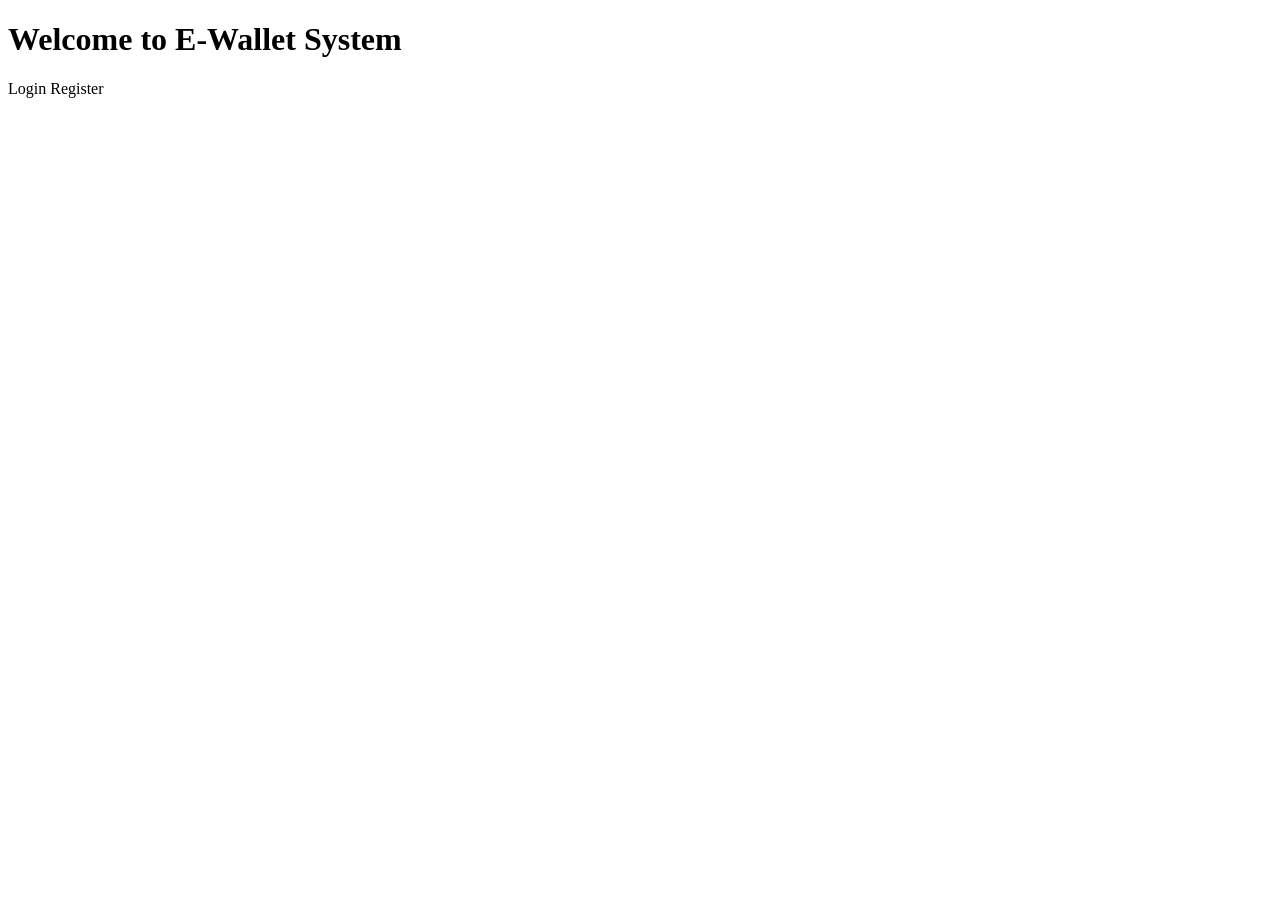
<file: ewallet/target/classes/templates/index.html>
<!DOCTYPE html>
<html xmlns:th="http://www.thymeleaf.org">
<head>
    <title>E-Wallet System</title>
    <link rel="stylesheet" th:href="@{/css/home.css}">
</head>
<body>

<div class="home-container">
    <h1>Welcome to E-Wallet System</h1>

    <div class="home-links">
        <a th:href="@{/login}">Login</a>
        <a th:href="@{/register}" class="register">Register</a>
    </div>
</div>

</body>
</html>
</file>
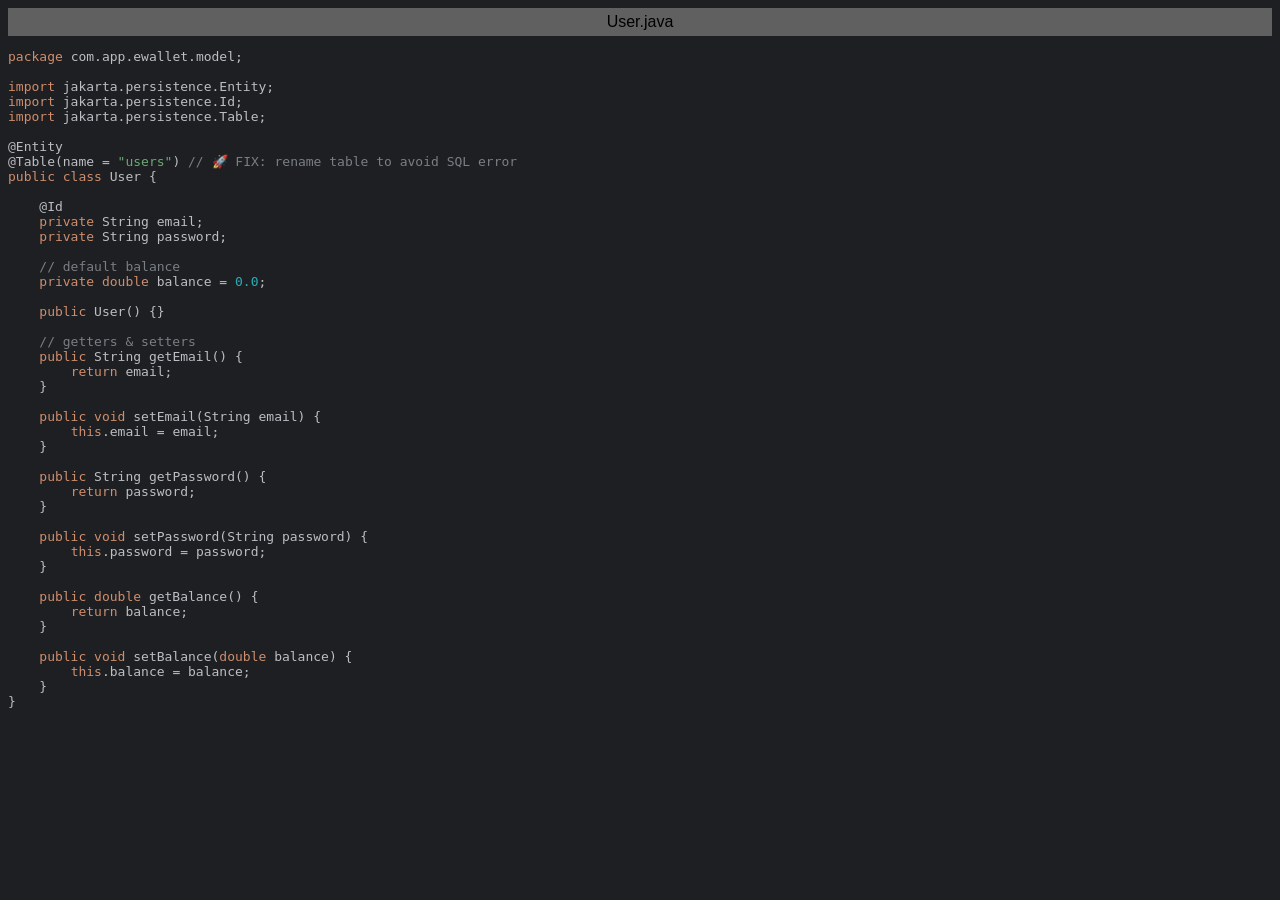
<file: ewallet/exportToHTML/model/User.java.html>
<html>
<head>
<title>User.java</title>
<meta http-equiv="Content-Type" content="text/html; charset=utf-8">
<style type="text/css">
.s0 { color: #cf8e6d;}
.s1 { color: #bcbec4;}
.s2 { color: #bcbec4;}
.s3 { color: #6aab73;}
.s4 { color: #7a7e85;}
.s5 { color: #2aacb8;}
</style>
</head>
<body bgcolor="#1e1f22">
<table CELLSPACING=0 CELLPADDING=5 COLS=1 WIDTH="100%" BGCOLOR="#606060" >
<tr><td><center>
<font face="Arial, Helvetica" color="#000000">
User.java</font>
</center></td></tr></table>
<pre><span class="s0">package </span><span class="s1">com</span><span class="s2">.</span><span class="s1">app</span><span class="s2">.</span><span class="s1">ewallet</span><span class="s2">.</span><span class="s1">model</span><span class="s2">;</span>

<span class="s0">import </span><span class="s1">jakarta</span><span class="s2">.</span><span class="s1">persistence</span><span class="s2">.</span><span class="s1">Entity</span><span class="s2">;</span>
<span class="s0">import </span><span class="s1">jakarta</span><span class="s2">.</span><span class="s1">persistence</span><span class="s2">.</span><span class="s1">Id</span><span class="s2">;</span>
<span class="s0">import </span><span class="s1">jakarta</span><span class="s2">.</span><span class="s1">persistence</span><span class="s2">.</span><span class="s1">Table</span><span class="s2">;</span>

<span class="s1">@Entity</span>
<span class="s1">@Table</span><span class="s2">(</span><span class="s1">name </span><span class="s2">= </span><span class="s3">&quot;users&quot;</span><span class="s2">) </span><span class="s4">// 🚀 FIX: rename table to avoid SQL error</span>
<span class="s0">public class </span><span class="s1">User </span><span class="s2">{</span>

    <span class="s1">@Id</span>
    <span class="s0">private </span><span class="s1">String email</span><span class="s2">;</span>
    <span class="s0">private </span><span class="s1">String password</span><span class="s2">;</span>

    <span class="s4">// default balance</span>
    <span class="s0">private double </span><span class="s1">balance </span><span class="s2">= </span><span class="s5">0.0</span><span class="s2">;</span>

    <span class="s0">public </span><span class="s1">User</span><span class="s2">() {}</span>

    <span class="s4">// getters &amp; setters</span>
    <span class="s0">public </span><span class="s1">String getEmail</span><span class="s2">() {</span>
        <span class="s0">return </span><span class="s1">email</span><span class="s2">;</span>
    <span class="s2">}</span>

    <span class="s0">public void </span><span class="s1">setEmail</span><span class="s2">(</span><span class="s1">String email</span><span class="s2">) {</span>
        <span class="s0">this</span><span class="s2">.</span><span class="s1">email </span><span class="s2">= </span><span class="s1">email</span><span class="s2">;</span>
    <span class="s2">}</span>

    <span class="s0">public </span><span class="s1">String getPassword</span><span class="s2">() {</span>
        <span class="s0">return </span><span class="s1">password</span><span class="s2">;</span>
    <span class="s2">}</span>

    <span class="s0">public void </span><span class="s1">setPassword</span><span class="s2">(</span><span class="s1">String password</span><span class="s2">) {</span>
        <span class="s0">this</span><span class="s2">.</span><span class="s1">password </span><span class="s2">= </span><span class="s1">password</span><span class="s2">;</span>
    <span class="s2">}</span>

    <span class="s0">public double </span><span class="s1">getBalance</span><span class="s2">() {</span>
        <span class="s0">return </span><span class="s1">balance</span><span class="s2">;</span>
    <span class="s2">}</span>

    <span class="s0">public void </span><span class="s1">setBalance</span><span class="s2">(</span><span class="s0">double </span><span class="s1">balance</span><span class="s2">) {</span>
        <span class="s0">this</span><span class="s2">.</span><span class="s1">balance </span><span class="s2">= </span><span class="s1">balance</span><span class="s2">;</span>
    <span class="s2">}</span>
<span class="s2">}</span>
</pre>
</body>
</html>
</file>
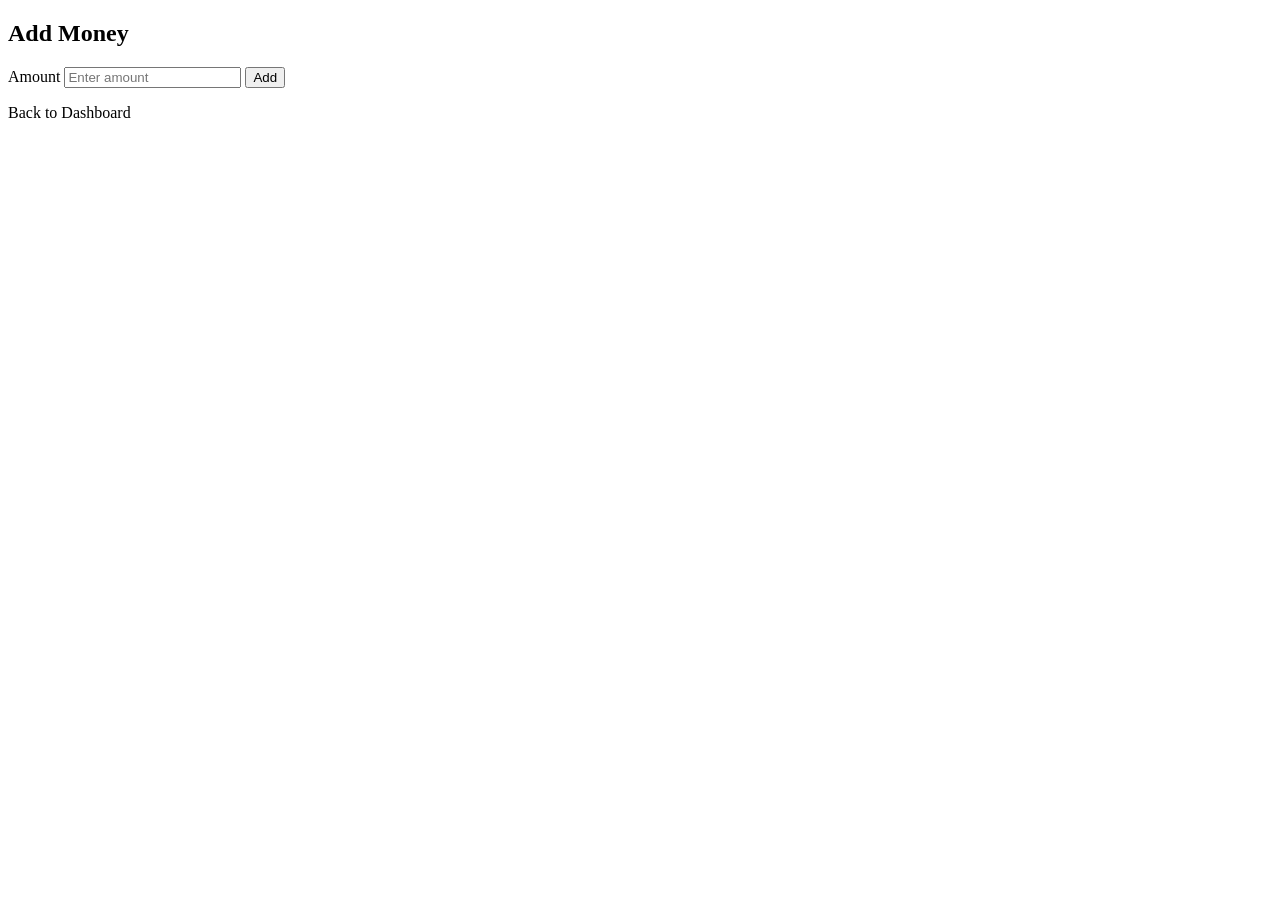
<file: ewallet/target/classes/templates/addmoney.html>
<!DOCTYPE html>
<html xmlns:th="http://www.thymeleaf.org">
<head>
    <title>Add Money</title>
    <link rel="stylesheet" th:href="@{/css/Css.css}">
</head>
<body>

<div class="container">
    <h2>Add Money</h2>

    <form th:action="@{/addmoney}" method="post">
        <label>Amount</label>
        <input type="number" name="amount" placeholder="Enter amount" required>

        <button type="submit">Add</button>
    </form>

    <p>
        <a th:href="@{/dashboard}">Back to Dashboard</a>
    </p>
</div>

</body>
</html>
</file>
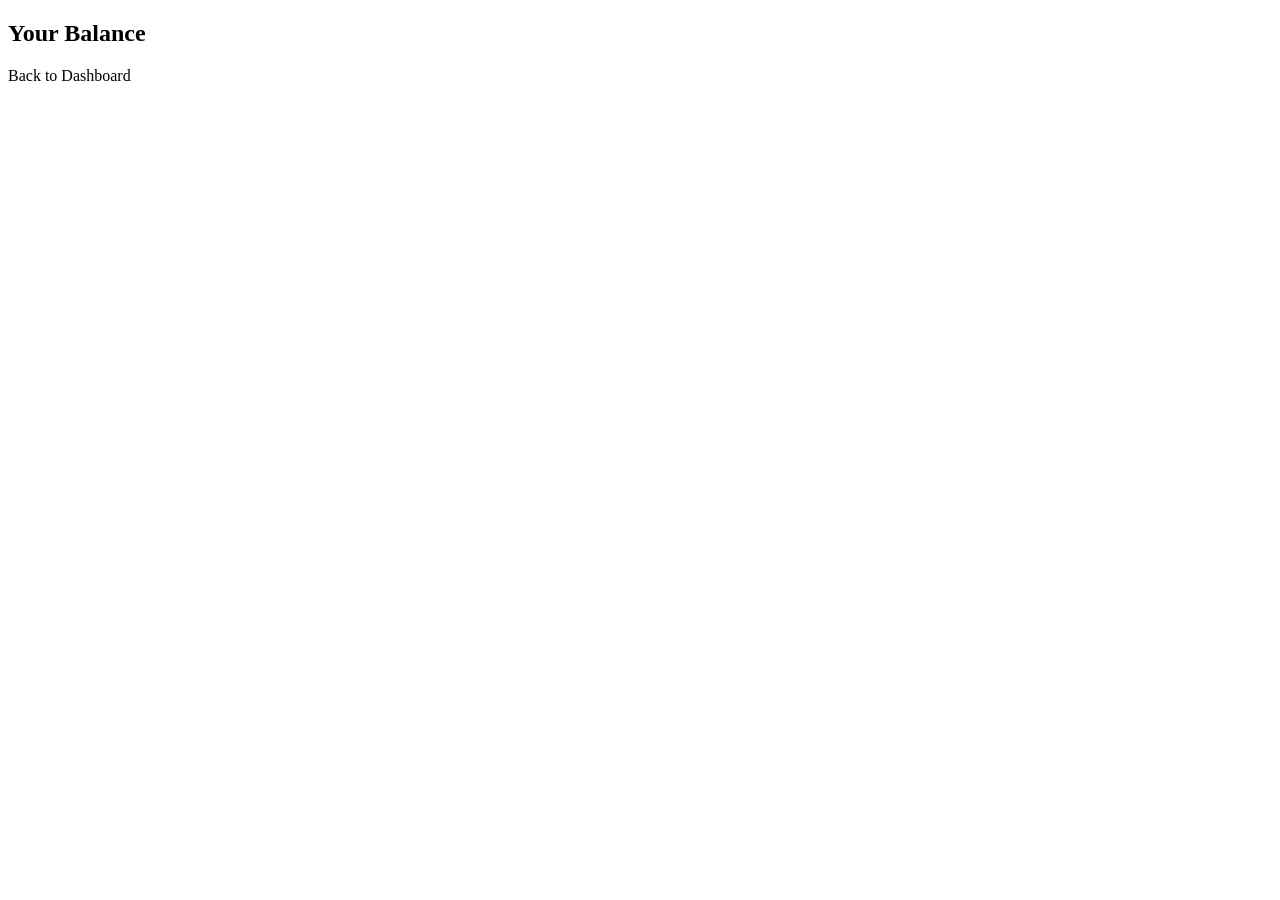
<file: ewallet/target/classes/templates/balance.html>
<!DOCTYPE html>
<html xmlns:th="http://www.thymeleaf.org">
<head>
    <title>Balance</title>
    <link rel="stylesheet" th:href="@{/css/Css.css}">
</head>
<body>

<div class="container">
    <h2>Your Balance</h2>

    <h3 th:text="'₹ ' + ${balance}"></h3>

    <p>
        <a th:href="@{/dashboard}">Back to Dashboard</a>
    </p>
</div>

</body>
</html>
</file>
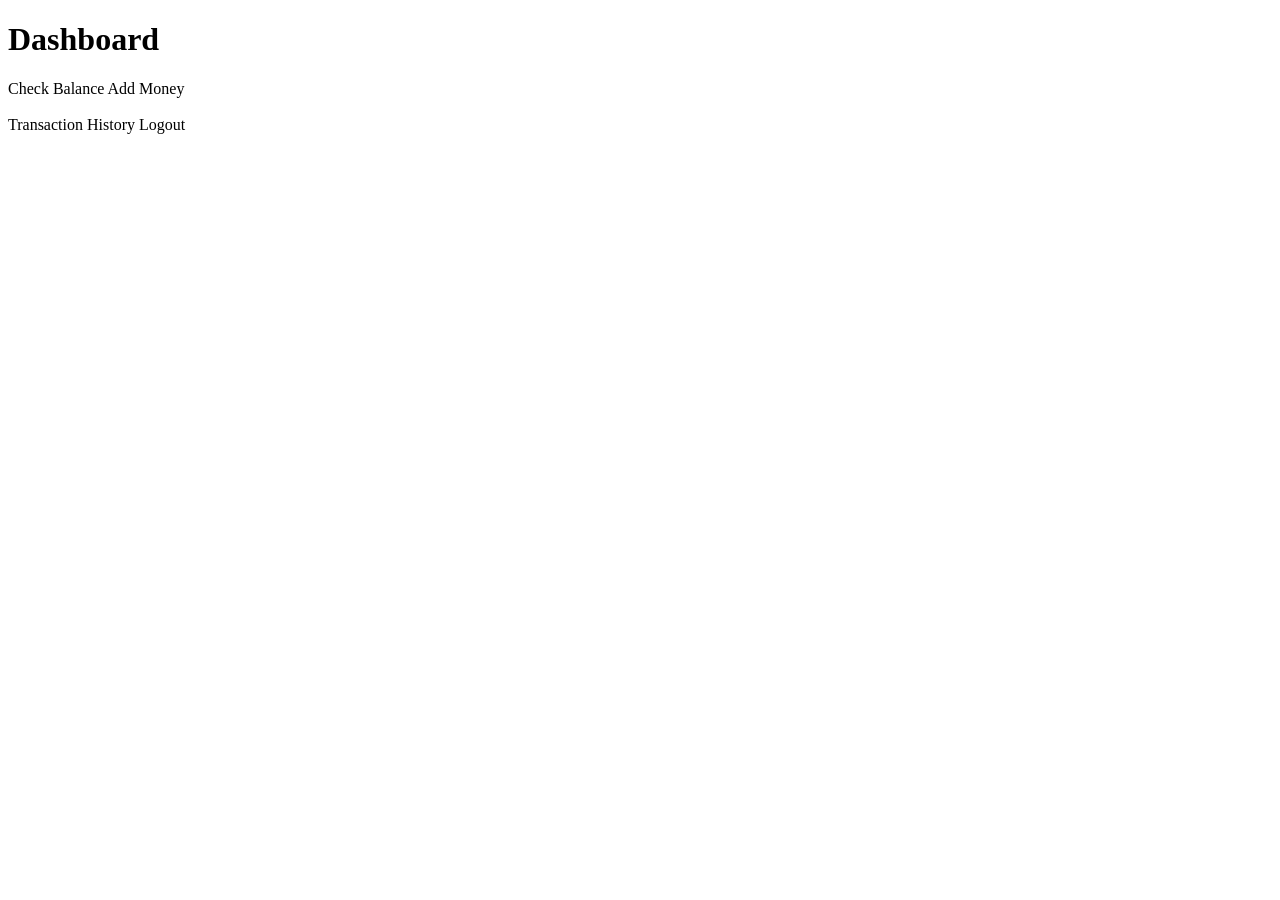
<file: ewallet/target/classes/templates/dashboard.html>
<!DOCTYPE html>
<html xmlns:th="http://www.thymeleaf.org">
<head>
    <title>Dashboard</title>
    <link rel="stylesheet" th:href="@{/css/home.css}">
</head>
<body>

<div class="home-container">
    <h1>Dashboard</h1>

    <div class="home-links">
        <a th:href="@{/balance}">Check Balance</a>
        <a th:href="@{/addmoney}" class="register">Add Money</a>
    </div>

    <br>

    <div class="home-links">
        <a th:href="@{/history}">Transaction History</a>
        <a th:href="@{/logout}" class="register">Logout</a>
    </div>
</div>

</body>
</html>
</file>
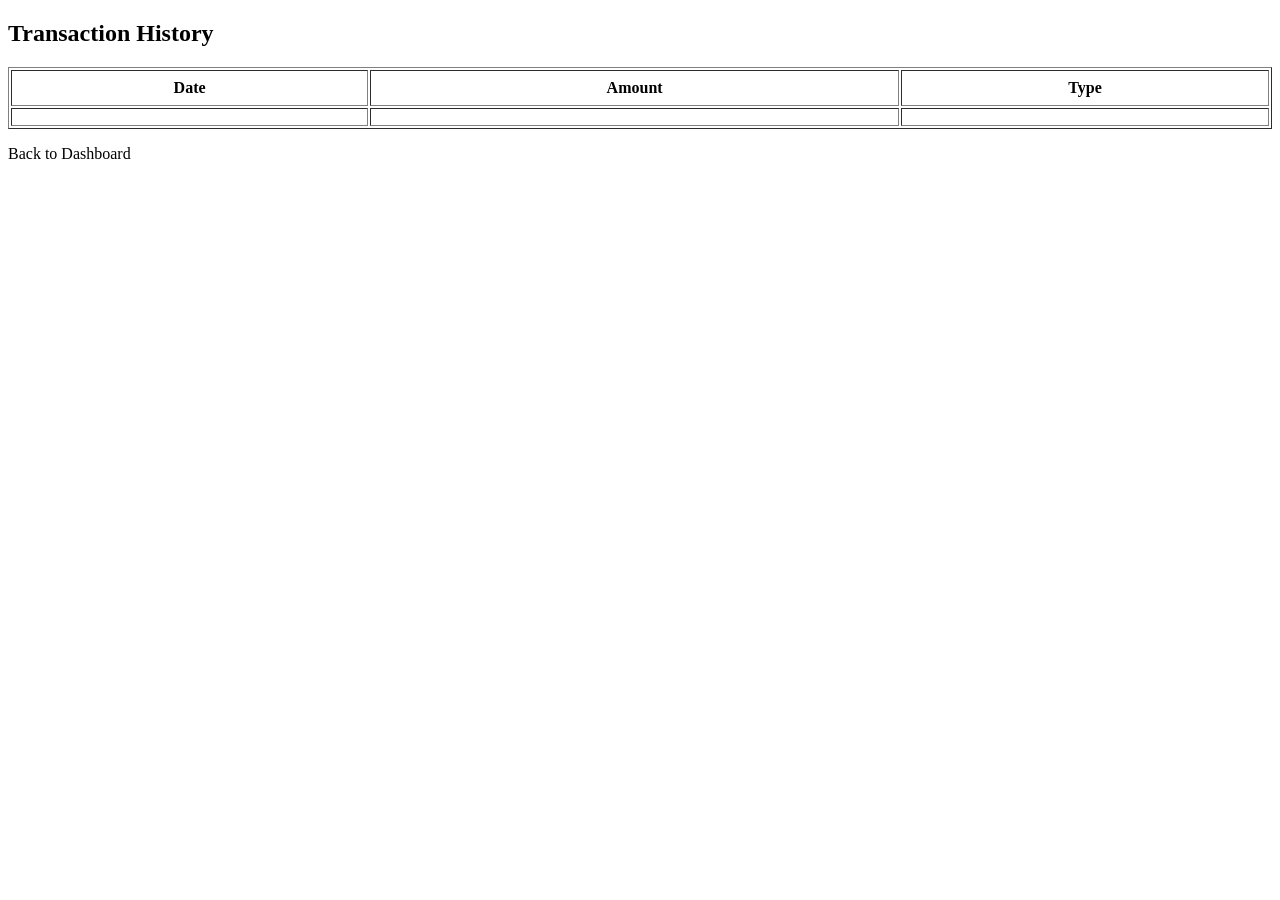
<file: ewallet/target/classes/templates/history.html>
<!DOCTYPE html>
<html xmlns:th="http://www.thymeleaf.org">
<head>
    <title>Transaction History</title>
    <link rel="stylesheet" th:href="@{/css/Css.css}">
</head>
<body>

<div class="container">
    <h2>Transaction History</h2>

    <table width="100%" border="1" cellpadding="8">
        <tr>
            <th>Date</th>
            <th>Amount</th>
            <th>Type</th>
        </tr>

        <tr th:each="tx : ${transactions}">
            <td th:text="${tx.date}"></td>
            <td th:text="${tx.amount}"></td>
            <td th:text="${tx.type}"></td>
        </tr>
    </table>

    <p>
        <a th:href="@{/dashboard}">Back to Dashboard</a>
    </p>
</div>

</body>
</html>
</file>
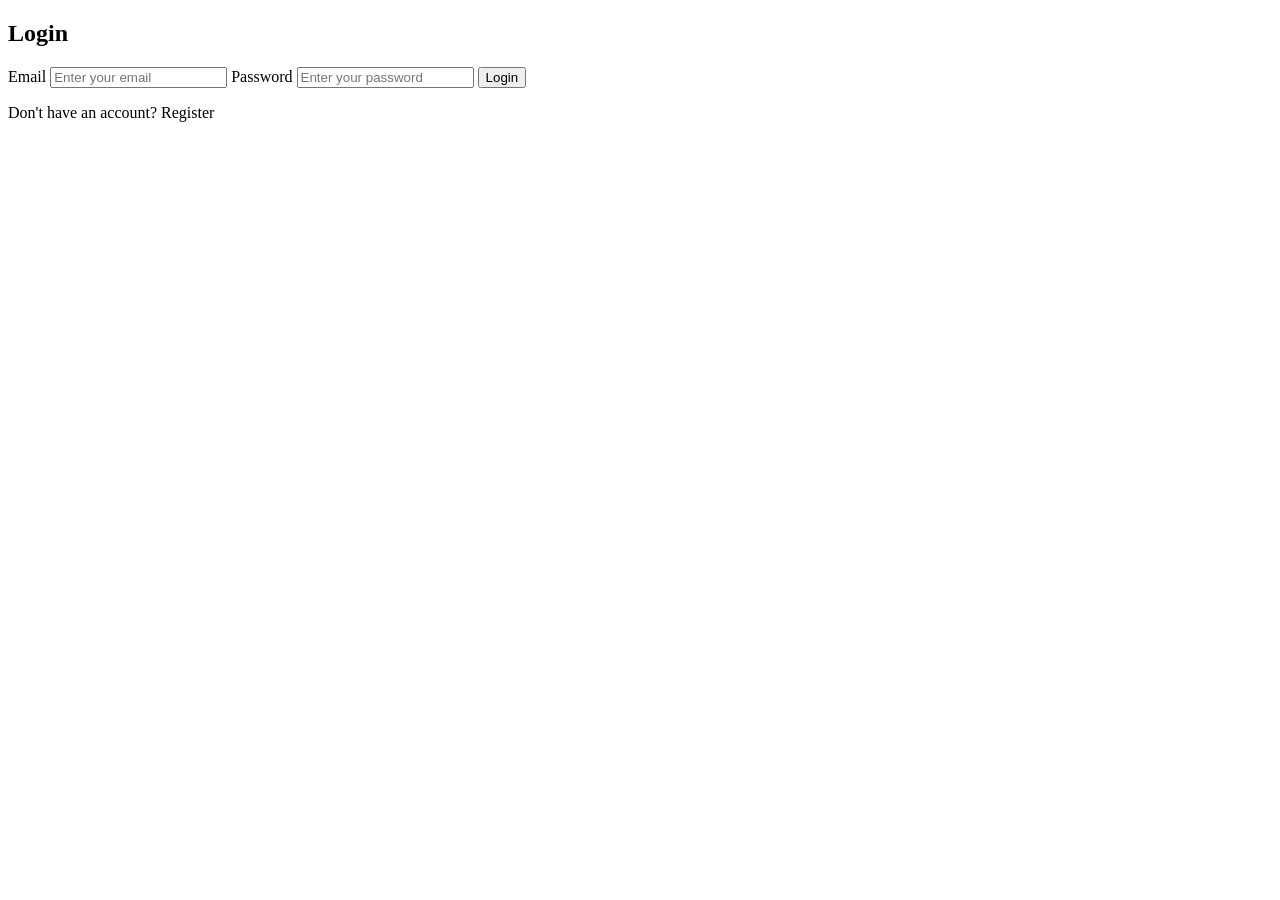
<file: ewallet/target/classes/templates/login.html>
<!DOCTYPE html>
<html xmlns:th="http://www.thymeleaf.org">
<head>
    <title>Login</title>
    <link rel="stylesheet" th:href="@{/css/Css.css}">
</head>
<body>

<div class="container">
    <h2>Login</h2>

    <p th:if="${error}" th:text="${error}" class="error"></p>

    <form th:action="@{/login}" method="post">
        <label>Email</label>
        <input type="email" name="email" placeholder="Enter your email" required>

        <label>Password</label>
        <input type="password" name="password" placeholder="Enter your password" required>

        <button type="submit">Login</button>
    </form>

    <p>
        Don't have an account?
        <a th:href="@{/register}">Register</a>
    </p>
</div>

</body>
</html>
</file>
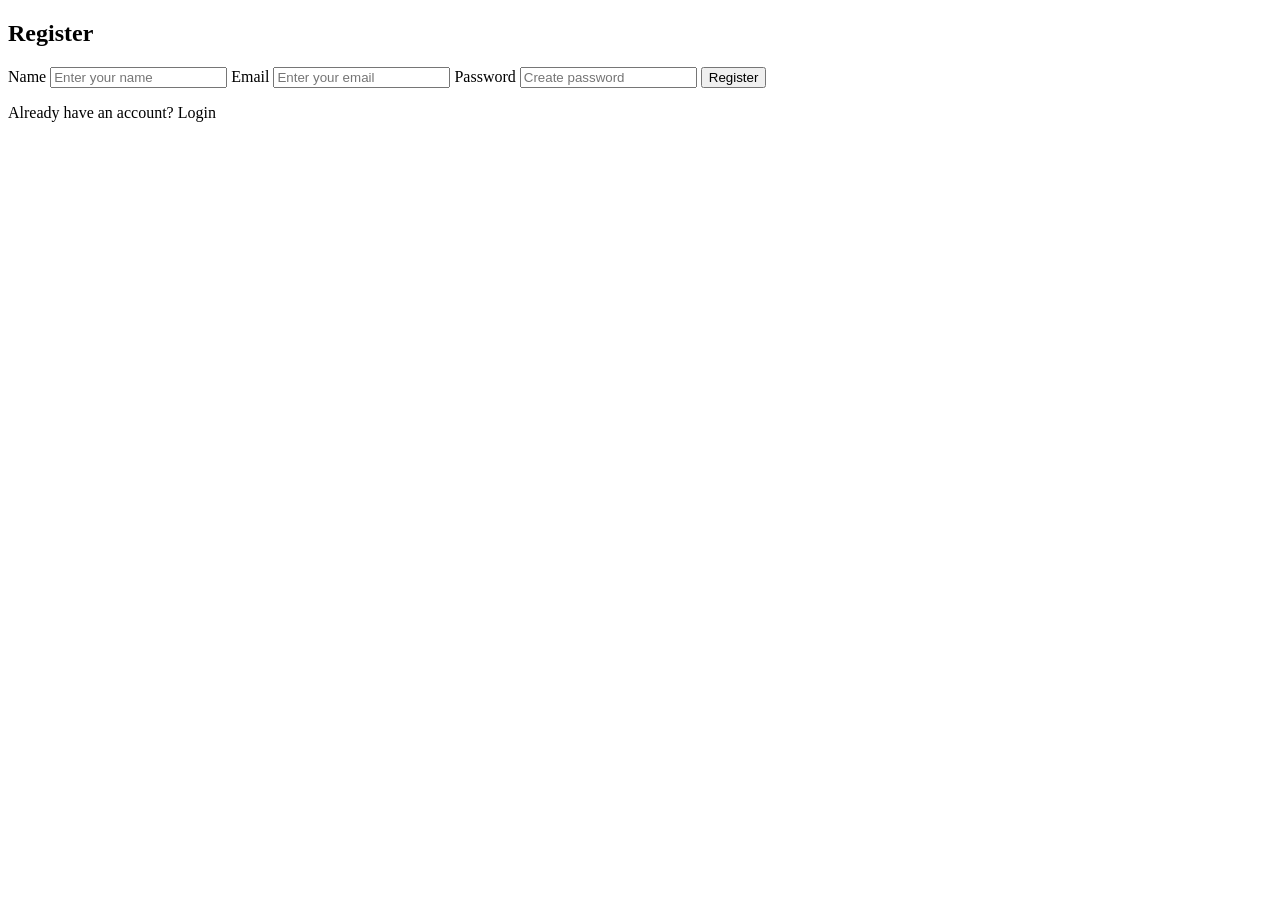
<file: ewallet/target/classes/templates/register.html>
<!DOCTYPE html>
<html xmlns:th="http://www.thymeleaf.org">
<head>
    <title>Register</title>
    <link rel="stylesheet" th:href="@{/css/Css.css}">
</head>
<body>

<div class="container">
    <h2>Register</h2>

    <form th:action="@{/register}" method="post">
        <label>Name</label>
        <input type="text" name="name" placeholder="Enter your name" required>

        <label>Email</label>
        <input type="email" name="email" placeholder="Enter your email" required>

        <label>Password</label>
        <input type="password" name="password" placeholder="Create password" required>

        <button type="submit">Register</button>
    </form>

    <p>
        Already have an account?
        <a th:href="@{/login}">Login</a>
    </p>
</div>

</body>
</html>
</file>
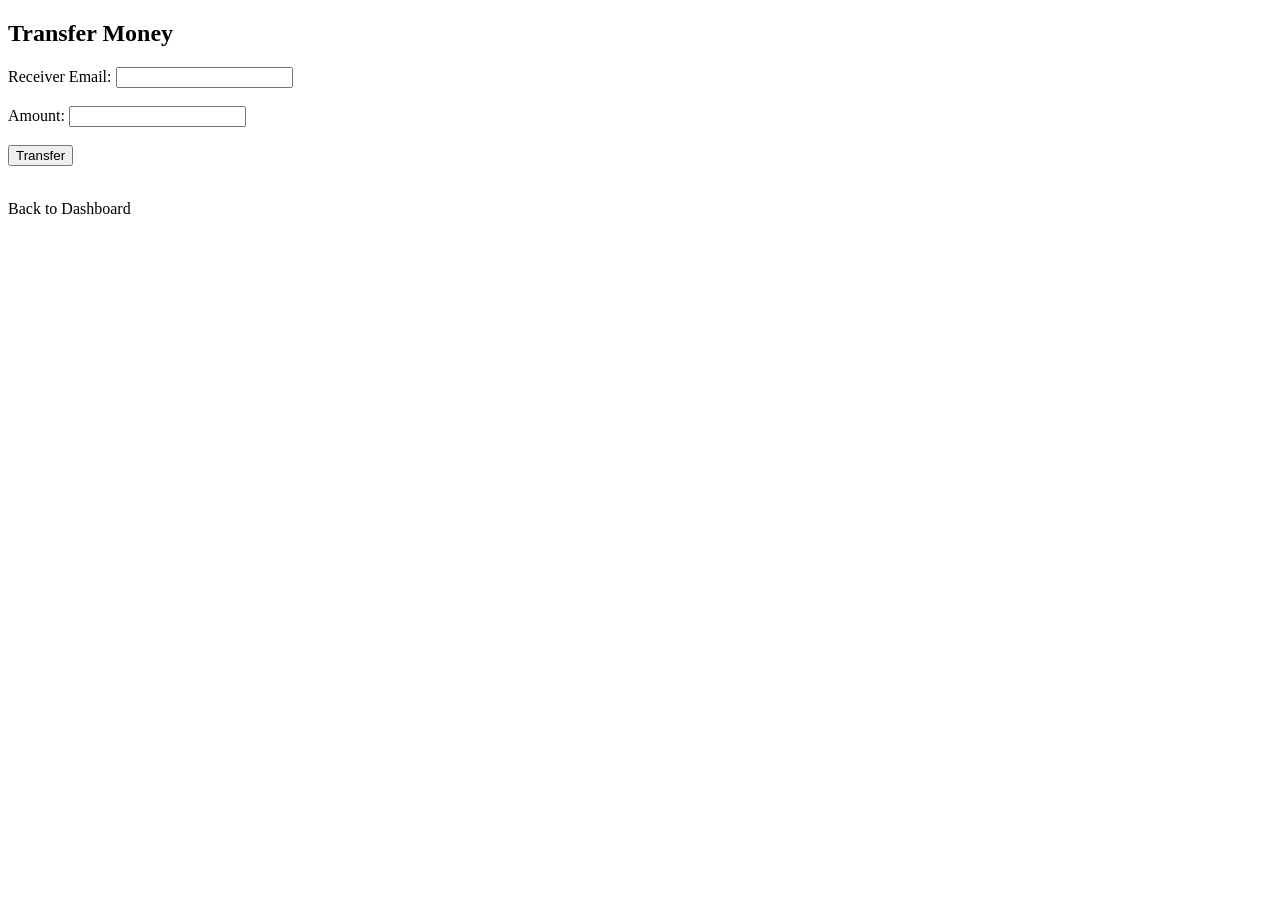
<file: ewallet/target/classes/templates/transfer.html>
<!DOCTYPE html>
<html xmlns:th="http://www.thymeleaf.org">
<head>
    <title>Transfer Money</title>
</head>
<body>

<h2>Transfer Money</h2>

<form th:action="@{/transfer}" method="post">
    <label>Receiver Email:</label>
    <input type="email" name="receiverEmail" required><br><br>

    <label>Amount:</label>
    <input type="number" name="amount" required><br><br>

    <button type="submit">Transfer</button>
</form>

<!-- Error message -->
<p th:if="${error}" style="color:red; font-weight:bold;" th:text="${error}"></p>

<!-- Success message -->
<p th:if="${success}" style="color:green; font-weight:bold;" th:text="${success}"></p>

<br>
<a th:href="@{/dashboard}">Back to Dashboard</a>

</body>
</html>
</file>
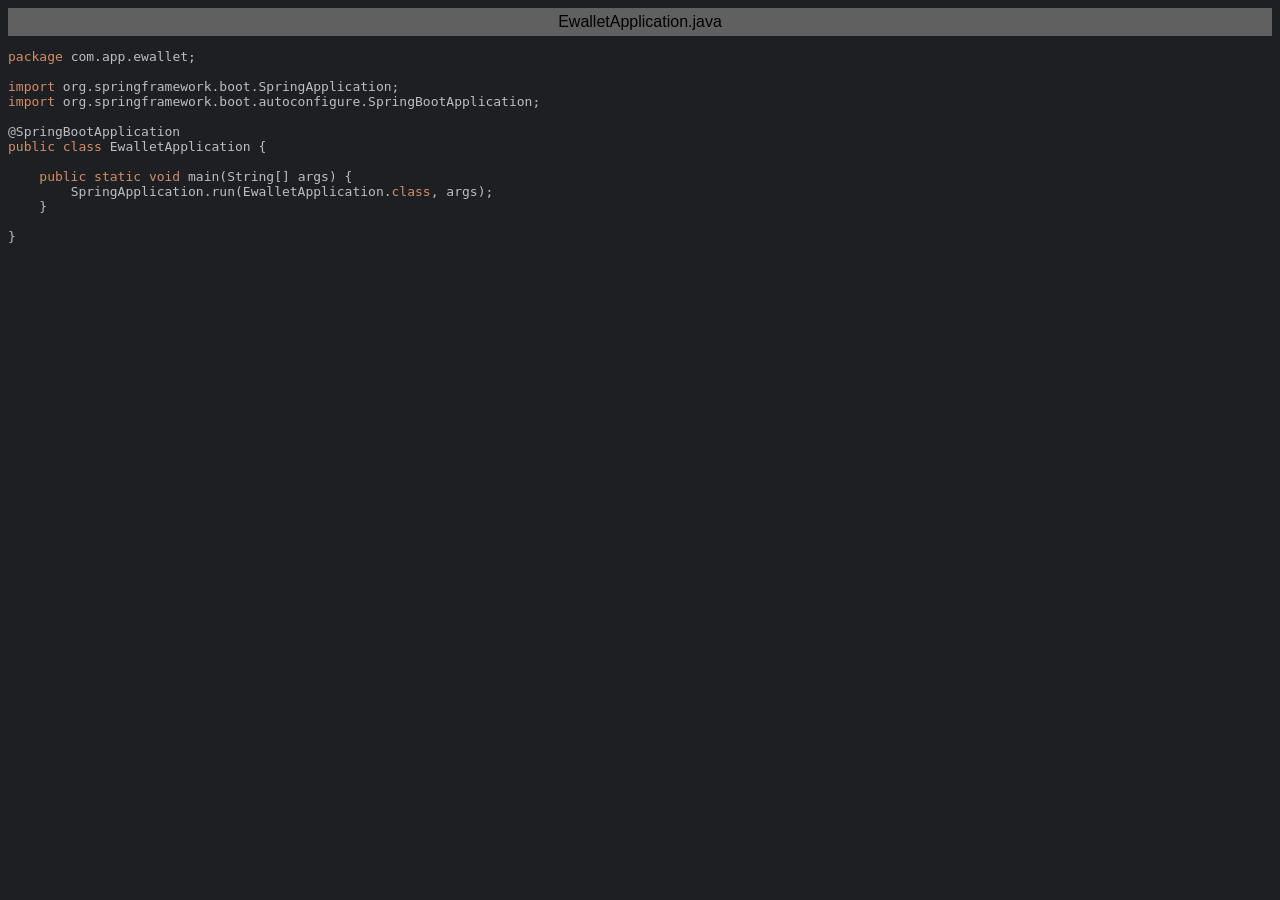
<file: ewallet/exportToHTML/com/app/ewallet/EwalletApplication.java.html>
<html>
<head>
<title>EwalletApplication.java</title>
<meta http-equiv="Content-Type" content="text/html; charset=utf-8">
<style type="text/css">
.s0 { color: #cf8e6d;}
.s1 { color: #bcbec4;}
.s2 { color: #bcbec4;}
</style>
</head>
<body bgcolor="#1e1f22">
<table CELLSPACING=0 CELLPADDING=5 COLS=1 WIDTH="100%" BGCOLOR="#606060" >
<tr><td><center>
<font face="Arial, Helvetica" color="#000000">
EwalletApplication.java</font>
</center></td></tr></table>
<pre><span class="s0">package </span><span class="s1">com</span><span class="s2">.</span><span class="s1">app</span><span class="s2">.</span><span class="s1">ewallet</span><span class="s2">;</span>

<span class="s0">import </span><span class="s1">org</span><span class="s2">.</span><span class="s1">springframework</span><span class="s2">.</span><span class="s1">boot</span><span class="s2">.</span><span class="s1">SpringApplication</span><span class="s2">;</span>
<span class="s0">import </span><span class="s1">org</span><span class="s2">.</span><span class="s1">springframework</span><span class="s2">.</span><span class="s1">boot</span><span class="s2">.</span><span class="s1">autoconfigure</span><span class="s2">.</span><span class="s1">SpringBootApplication</span><span class="s2">;</span>

<span class="s1">@SpringBootApplication</span>
<span class="s0">public class </span><span class="s1">EwalletApplication </span><span class="s2">{</span>

    <span class="s0">public static void </span><span class="s1">main</span><span class="s2">(</span><span class="s1">String</span><span class="s2">[] </span><span class="s1">args</span><span class="s2">) {</span>
        <span class="s1">SpringApplication</span><span class="s2">.</span><span class="s1">run</span><span class="s2">(</span><span class="s1">EwalletApplication</span><span class="s2">.</span><span class="s0">class</span><span class="s2">, </span><span class="s1">args</span><span class="s2">);</span>
    <span class="s2">}</span>

<span class="s2">}</span>
</pre>
</body>
</html>
</file>
